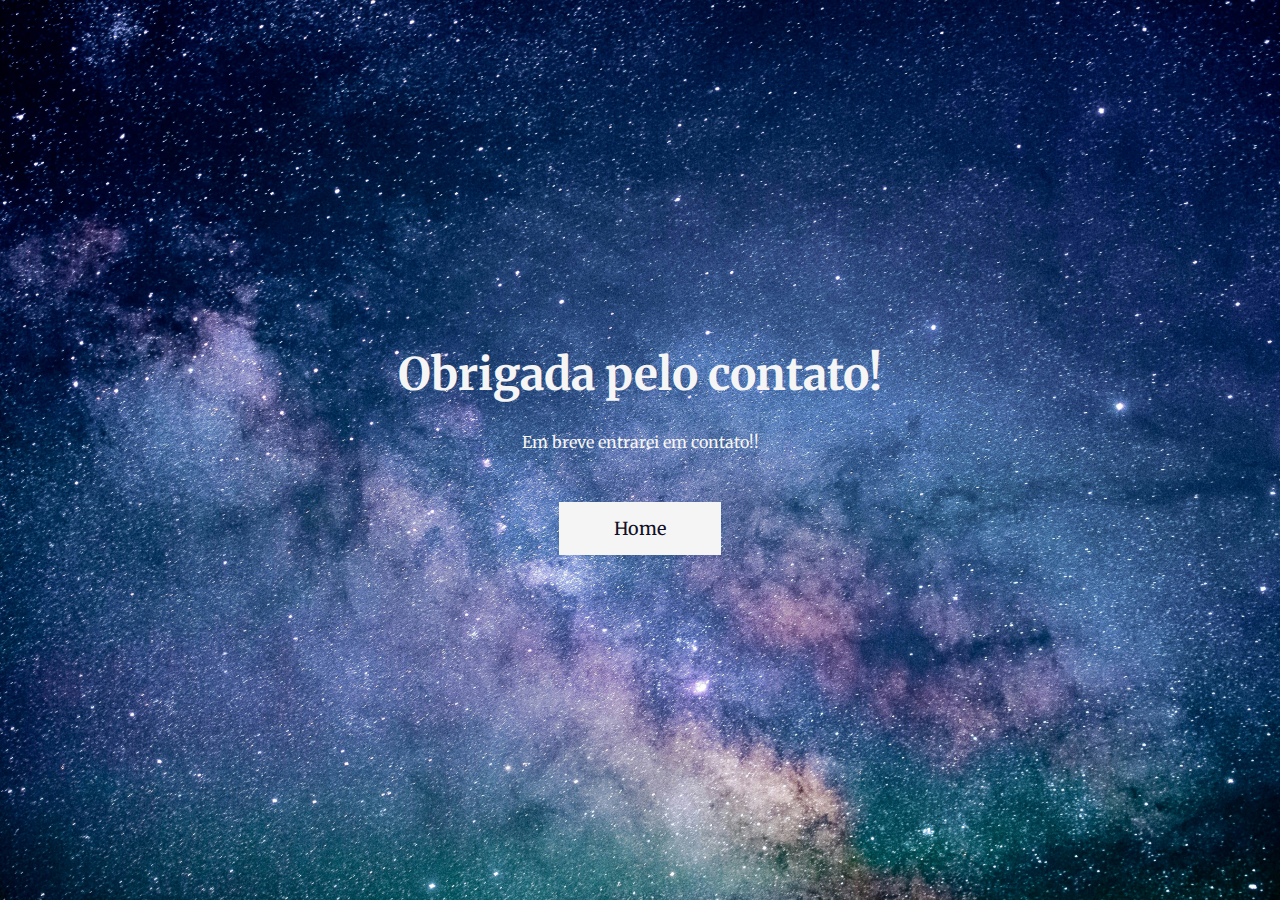
<file: obrigada.html>
<!DOCTYPE html>
<html lang="pt-br">
<head>
    <meta charset="UTF-8">
    <meta name="viewport" content="width=device-width, initial-scale=1.0">
    <title>Obrigada</title>
    <link rel="stylesheet" href="style.css">
</head>
<body class="main">
    <h1 class="text">Obrigada pelo contato!</h1>
    <p class="paragrafo">Em breve entrarei em contato!!</p>
    <a href="index.html" class="btn">Home</a>
</body>
</html>
</file>
<file: style.css>
@import url('https://fonts.googleapis.com/css2?family=Merriweather:ital,wght@0,300;0,400;0,700;0,900;1,300;1,400;1,700;1,900&family=Montserrat:ital,wght@0,100..900;1,100..900&display=swap');

*{
    margin: 0;
    padding: 0;
    box-sizing: border-box;
    font-family: "Merriweather", serif;
}

body{
    display: flex;
    align-items: center;
    justify-content: center;
    min-height: 100vh;
    background-image: url(./src/img/andy-holmes-rCbdp8VCYhQ-unsplash.jpg);
    background-size: cover;
}

section{
    display: flex;
    align-items: center;
    justify-content: center;
    flex-direction: column;
    padding: 10px 45px;
    background: radial-gradient(circle, #0d1b2a, #1b263b 25%, #4b3f72 50%, #415a77 75%, #0b0c10 100%);
    width: 500px;
    box-shadow: 
    rgba(0, 0, 0, 0.4) 0px 2px 4px,
    rgba(75, 63, 114, 0.3) 0px 7px 13px -3px,
    rgba(0, 0, 0, 0.2) 0px -3px 0px inset;
}

section h2{
    color: #f5f5f5;
    font-size: 2.5rem;
    margin: 2rem;
}

section form{
    display: flex;
    flex-direction: column;
    width: 100%;
}

form label{
    color: #f5f5f5;
    font-size: 17px;
    margin-bottom: 4px;
}

form input{
    padding: 15px;
    outline: none;
    border: none;
    margin-bottom: 20px;
    font-size: 15px;
    transition: all 0.5s;
}

form input:focus{
    border-radius: 16px ;
}

form textarea{
    padding: 10px;
    outline: none;
    border: 0;
    font-size: 15px;
    margin-bottom: 30px;
    transition: all 0.5s ease;
}

form textarea:focus{
    border-radius: 16px;
}

form button{
    padding: 15px;
    cursor: pointer;
    font-size: 16px;
    background: transparent;
    border: 2px solid #f5f5f5;
    color: #f5f5f5;
    transition: all 1s;
    margin-bottom: 20px;
}

form button:hover{
    background-color: #f5f5f5;
    color: #101026;
    border-radius: 16px ;
}

/* estilização da pagina de contato */

.main{
    display: flex;
    align-items: center;
    justify-content: center;
    min-height: 100vh;
    background-image: url(./src/img/jeremy-thomas-E0AHdsENmDg-unsplash.jpg);
    background-size: cover;
    flex-direction: column;
}

.text{
    font-size: 45px;
    color: #f5f5f5;
    margin-bottom: 30px;
}

.paragrafo{
    color: #f5f5f5;
    margin-bottom: 50px;
}

.btn{
    padding: 15px 55px;
    background: #f5f5f5; ;
    text-decoration: none;
    color: #101026;
    font-size: 18px;
    transition: all 0.5s ease;
}

.btn:hover{
    border-radius: 16px;
}
</file>
